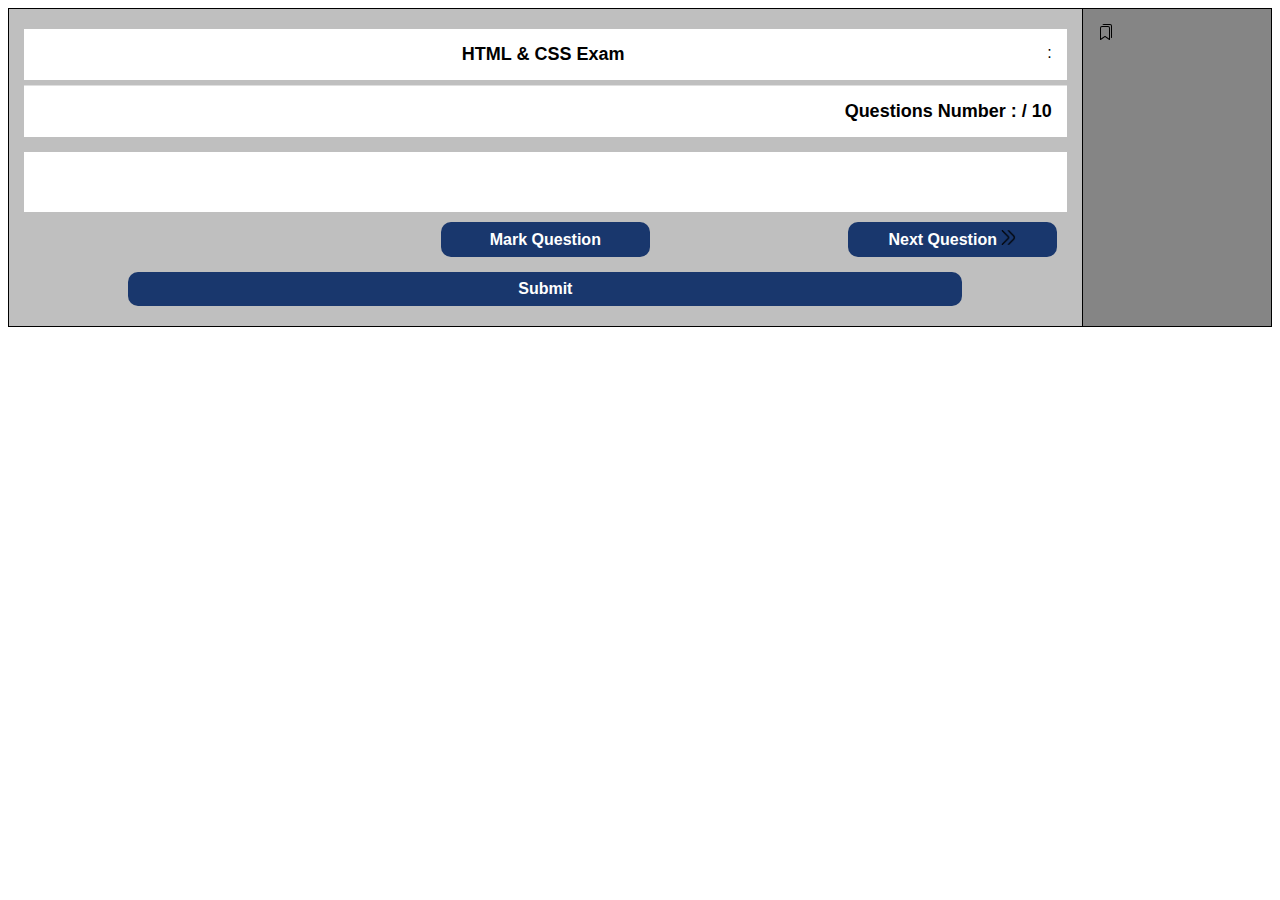
<file: exam.html>
<!DOCTYPE html>
<html lang="en">
  <head>
    <meta charset="UTF-8" />
    <meta name="viewport" content="width=device-width, initial-scale=1.0" />
    <title>Exam</title>
    <link rel="stylesheet" href="./exam/style.css" />
  </head>
  <body>
    <div class="main">
      <aside>
        <svg
          xmlns="http://www.w3.org/2000/svg"
          width="16"
          height="16"
          fill="currentColor"
          class="bi bi-bookmarks"
          viewBox="0 0 16 16"
        >
          <path
            d="M2 4a2 2 0 0 1 2-2h6a2 2 0 0 1 2 2v11.5a.5.5 0 0 1-.777.416L7 13.101l-4.223 2.815A.5.5 0 0 1 2 15.5zm2-1a1 1 0 0 0-1 1v10.566l3.723-2.482a.5.5 0 0 1 .554 0L11 14.566V4a1 1 0 0 0-1-1z"
          />
          <path
            d="M4.268 1H12a1 1 0 0 1 1 1v11.768l.223.148A.5.5 0 0 0 14 13.5V2a2 2 0 0 0-2-2H6a2 2 0 0 0-1.732 1"
          />
        </svg>
      </aside>
      <div class="quiz-app">
        <div class="quiz-info">
          <div class="category"><span> HTML & CSS Exam </span></div>
          <div class="countdown">
            <span class="minutes"></span> :
            <span class="seconds"></span>
          </div>
        </div>
        <div class="bullets">
          <div class="spans"></div>
          <div class="count">Questions Number : <span></span> / 10</div>
        </div>
        <div class="quiz-area"></div>
        <div class="answers-area"></div>
        <div class="btn">
          <button class="submit-button" id="previous">
            <img src="./exam/left.png" alt="" /> Previous Question
          </button>
          <button class="submit-button" id="mark">Mark Question</button>
          <button class="submit-button" id="next">
            Next Question <img src="./exam/right.png" alt="" />
          </button>
        </div>
        <div class="final-submit">
          <button class="submit-button" id="submit">Submit</button>
        </div>
      </div>
    </div>
    <script src="./exam/script.js"></script>
  </body>
</html>
</file>
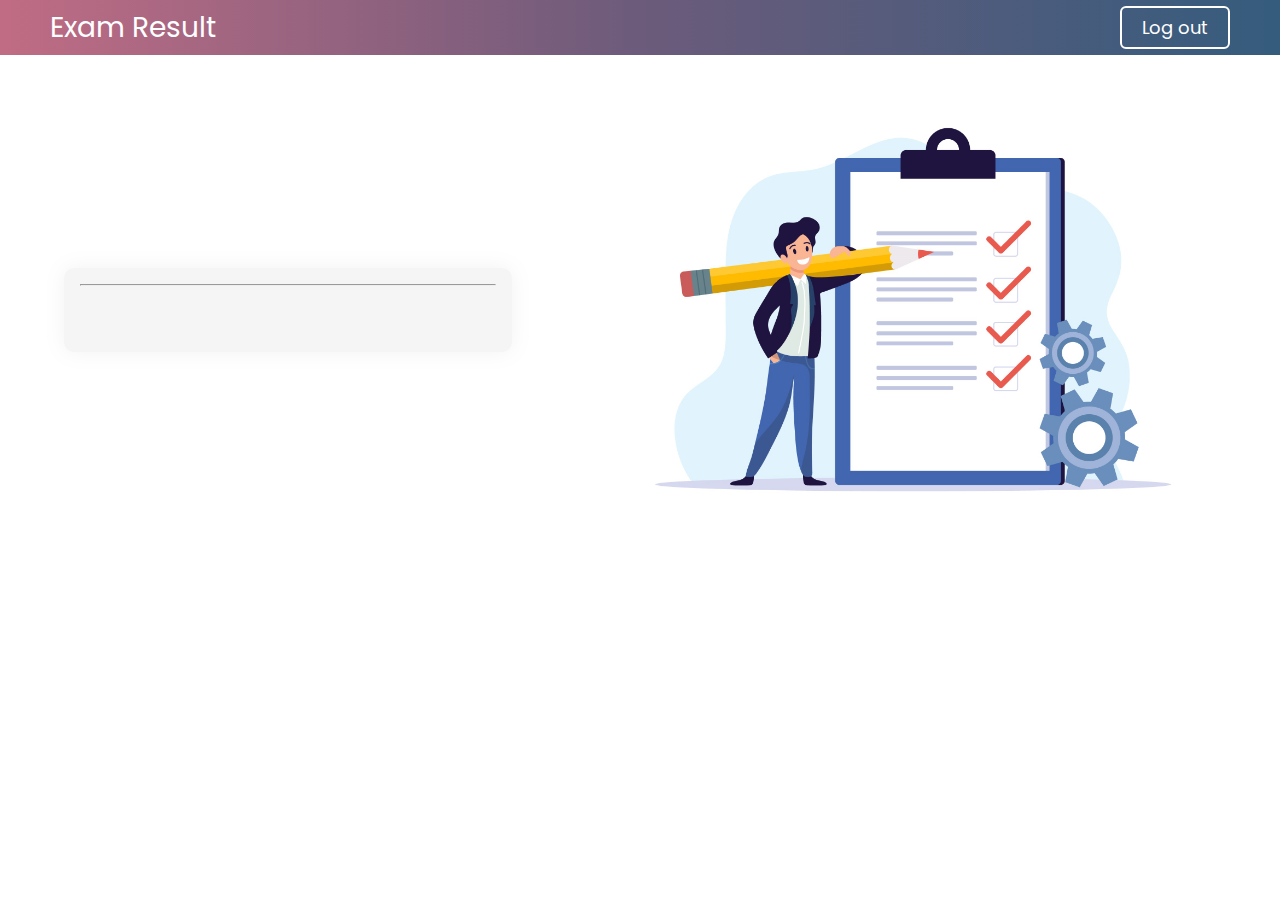
<file: result.html>
<!DOCTYPE html>
<html lang="en">
  <head>
    <meta charset="UTF-8" />
    <meta name="viewport" content="width=device-width, initial-scale=1.0" />
    <title>Exam Result</title>
    <link rel="stylesheet" href="./result/style.css" />
  </head>
  <body>
    <!-------------------------------------------------------------------------->
    <!-- Header -->
    <header class="header">
      <nav class="nav">
        <p class="nav_logo">Exam Result</p>
        <button class="button" id="logOut">Log out</button>
      </nav>
    </header>
    <!-------------------------------------------------------------------------->
    <div class="main">
      <div class="container">
        <h2 id="usermess"></h2>
        <hr />
        <div class="userRes" id="userName"></div>
        <div class="userRes" id="userResult"></div>
        <div class="userRes" id="userGrade"></div>
      </div>
      <div class="imgContainer">
        <img src="./result/result1.jpg" alt="" id="backgroundimg" />
      </div>
    </div>
    <script src="./result/script.js"></script>
  </body>
</html>
</file>
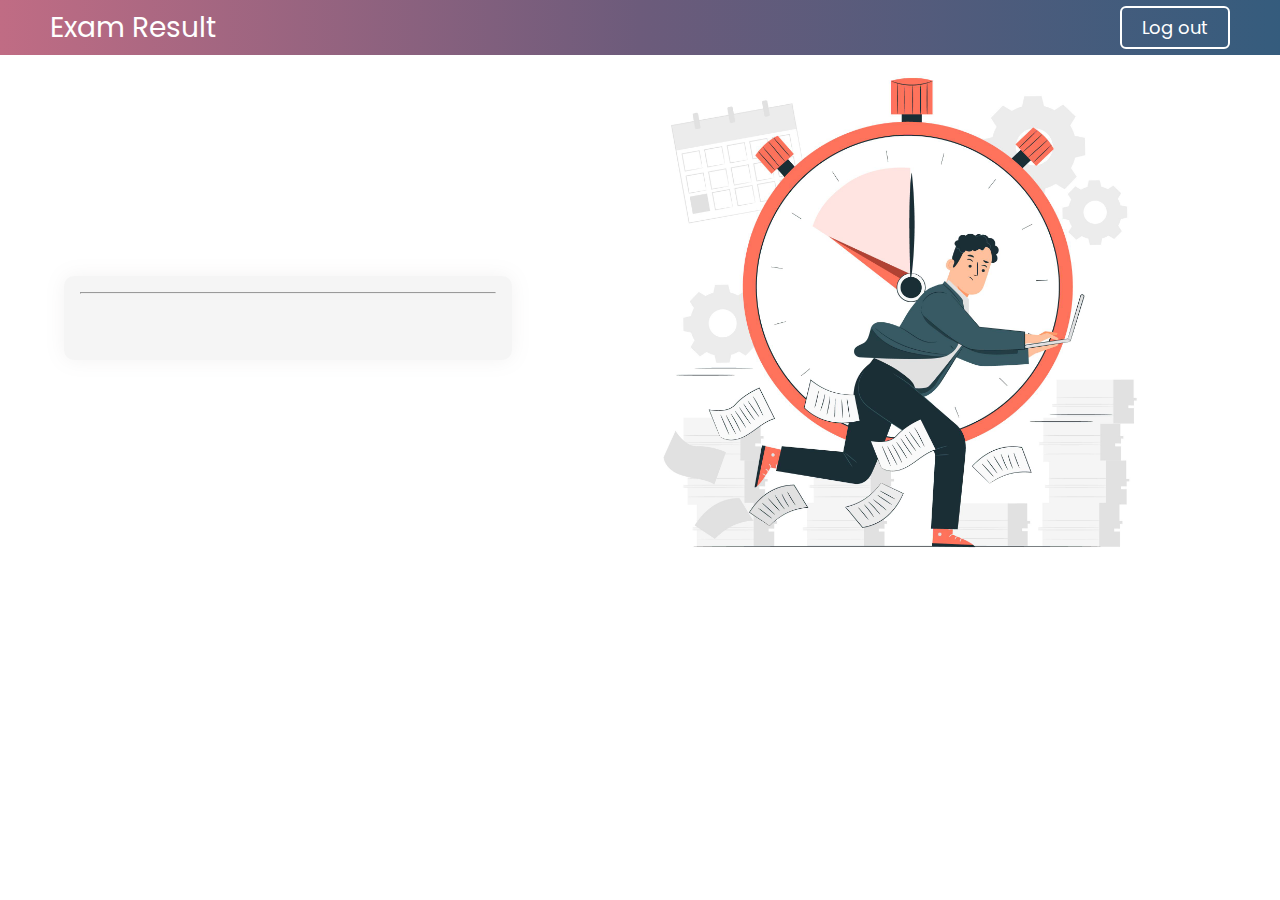
<file: timeout.html>
<!DOCTYPE html>
<html lang="en">
  <head>
    <meta charset="UTF-8" />
    <meta name="viewport" content="width=device-width, initial-scale=1.0" />
    <title>Exam Time out</title>
    <link rel="stylesheet" href="./timeOut/style.css" />
  </head>
  <body>
    <!-------------------------------------------------------------------------->
    <!-- Header -->
    <header class="header">
      <nav class="nav">
        <p class="nav_logo">Exam Result</p>
        <button class="button" id="logOut">Log out</button>
      </nav>
    </header>
    <!-------------------------------------------------------------------------->
    <div class="main">
      <div class="container">
        <h2 id="usermess"></h2>
        <hr />
        <div class="userRes" id="userName"></div>
        <div class="userRes" id="userResult"></div>
        <div class="userRes" id="userGrade"></div>
      </div>
      <div class="imgContainer">
        <img src="./timeOut/timeout.jpg" alt="" id="backgroundimg" />
      </div>
    </div>
    <script src="./timeOut/script.js"></script>
  </body>
</html>
</file>
<file: exam/style.css>
* {
  box-sizing: border-box;
  font-family: Arial, Helvetica, sans-serif;
}

.main {
  margin: auto;
  display: flex;
  flex-direction: row;
  flex-direction: row-reverse;
  background-color: #bfbfbf;
  border: 1px solid black;
}
aside {
  width: 15%;
  border-left: 1.5px solid black;
  background-color: #858585;
  padding: 15px;
  display: flex;
  flex-direction: column;
}
aside .marked {
  padding: 7px;
  border: 1px solid black;
  margin-bottom: 5px;
  margin-top: 10px;
  cursor: pointer;
  background-color: #dcdcdc;
  display: flex;
  justify-content: space-between;
}
@media (max-width: 1200px) {
  aside {
    width: 30%;
  }
  aside .marked {
    flex-flow: column;
    text-align: center;
    font-size: 10px;
  }
}

.quiz-app {
  margin: 5px auto;
  width: 85%;
  padding: 15px;
  display: flex;
  flex-direction: column;
}
.quiz-app .quiz-info {
  display: flex;
  background-color: #fff;
  padding: 15px;
}
.quiz-app .quiz-info .category {
  flex: 1;
  font-weight: bold;
  font-size: large;
  text-align: center;
}
.bullets .count {
  flex: 1;
  text-align: right;
  font-weight: bold;
  font-size: large;
}
.quiz-app .quiz-area {
  background-color: #fff;
  padding: 20px;
  margin-top: 15px;
}
.quiz-app .quiz-area h2 {
  margin: 0;
}
.quiz-app .answers-area {
  background-color: #fff;
  padding: 0 20px 20px;
}
.quiz-app .answers-area .answer {
  background-color: #f9f9f9;
  padding: 15px;
}
.quiz-app .answers-area .answer:not(:last-child) {
  border-bottom: 1px solid #9a9a9a;
}
.quiz-app .answers-area .answer input[type="Radio"]:checked + label {
  color: #015cc3;
}
.quiz-app .answers-area .answer label {
  cursor: pointer;
  font-weight: bold;
  color: #212121;
  font-size: 16px;
  margin-left: 10px;
  position: relative;
  top: -1;
}
.quiz-app .btn {
  display: flex;
  justify-content: space-between;
}

.quiz-app .submit-button {
  background-color: #19376d;
  width: 20%;
  padding: 8px 0;
  border: none;
  color: #fff;
  font-weight: bold;
  font-size: 16px;
  cursor: pointer;
  border-radius: 10px;
  margin: 10px;
}
@media (max-width: 700px) {
  .quiz-app .submit-button {
    padding: 5px 0;
    font-size: 12px;
    cursor: pointer;
    border-radius: 10px;
    margin: 5px;
  }
}
.quiz-app .submit-button:focus {
  outline: none;
}
.quiz-app .submit-button:hover {
  background-color: #004da5;
  color: #000000;
}
#previous {
  visibility: hidden;
}
#previous img {
  width: 15px;
}
#next img {
  width: 15px;
}
.final-submit {
  display: flex;
}
#submit {
  width: 80%;
  margin: 5px auto 0;
}
#submit:hover {
  width: 85%;
}
.quiz-app .bullets {
  border-top: 1px solid #dfdfdf;
  background-color: #fff;
  display: flex;
  padding: 15px;
  margin-top: 5px;
}
@media (max-width: 900px) {
  .quiz-app .bullets {
    flex-flow: column;
    gap: 30px;
  }
}
.quiz-app .bullets .spans {
  flex: 1;
  display: flex;
}
.quiz-app .bullets .spans span {
  width: 20px;
  height: 20px;
  background-color: #ddd;
  margin-right: 5px;
  border-radius: 50%;
}
.quiz-app .bullets .spans span.on {
  background-color: #28b61e;
}
</file>
<file: result/style.css>
/* Import Google font - Poppins */
@import url("https://fonts.googleapis.com/css2?family=Poppins:wght@200;300;400;500;600;700&display=swap");
* {
  margin: 0;
  padding: 0;
  box-sizing: border-box;
  font-family: "Poppins", sans-serif;
}
.header {
  height: 55px;
  width: 100%;
  background: linear-gradient(to right, #c06c84, #6c5b7b, #355c7d);
}
.nav {
  width: 100%;
  margin: 0 auto;
  display: flex;
  height: 100%;
  align-items: center;
  justify-content: space-between;
  padding: 0px 50px;
}

.nav_logo,
.button {
  color: #fff;
}
.nav_logo {
  font-size: 28px;
}
.button {
  padding: 6px 20px;
  border: 2px solid #fff;
  background: transparent;
  border-radius: 6px;
  cursor: pointer;
  font-size: 18px;
}
.button:hover {
  transform: scale(0.97);
  color: #000000;
}

.main {
  margin: auto;
  display: flex;
  flex-direction: row;
  justify-content: space-around;
  align-items: center;
}

.container {
  padding: 1rem;
  border-radius: 10px;
  box-shadow: 0 0 20px rgba(136, 129, 129, 0.1);
  font-size: 1.4rem;
  font-weight: bold;
  background-color: rgb(245, 245, 245);
  text-align: center;
  width: 35%;
}
.container .userRes {
  margin: 20px 0;
}
.userRes:not(:last-child) {
  margin-bottom: 50px;
}
.imgContainer {
  width: 45%;
}
.imgContainer img {
  width: 95%;
}

@media (max-width: 800px) {
  .main {
    flex-direction: column;
  }
  .container {
    margin-top: 30px;
  }
  .container,
  .imgContainer {
    width: 100%;
    flex-grow: 0;
  }
}
</file>
<file: timeOut/style.css>
/* Import Google font - Poppins */
@import url("https://fonts.googleapis.com/css2?family=Poppins:wght@200;300;400;500;600;700&display=swap");
* {
  margin: 0;
  padding: 0;
  box-sizing: border-box;
  font-family: "Poppins", sans-serif;
}
.header {
  height: 55px;
  width: 100%;
  background: linear-gradient(to right, #c06c84, #6c5b7b, #355c7d);
}
.nav {
  width: 100%;
  margin: 0 auto;
  display: flex;
  height: 100%;
  align-items: center;
  justify-content: space-between;
  padding: 0px 50px;
}

.nav_logo,
.button {
  color: #fff;
}
.nav_logo {
  font-size: 28px;
}
.button {
  padding: 6px 20px;
  border: 2px solid #fff;
  background: transparent;
  border-radius: 6px;
  cursor: pointer;
  font-size: 18px;
}
.button:hover {
  transform: scale(0.97);
  color: #000000;
}

.main {
  margin: auto;
  display: flex;
  flex-direction: row;
  justify-content: space-around;
  align-items: center;
}

.container {
  padding: 1rem;
  border-radius: 10px;
  box-shadow: 0 0 20px rgba(136, 129, 129, 0.1);
  font-size: 1.4rem;
  font-weight: bold;
  background-color: rgb(245, 245, 245);
  text-align: center;
  width: 35%;
}
.container .userRes {
  margin: 20px 0;
}
.userRes:not(:last-child) {
  margin-bottom: 50px;
}
.imgContainer {
  width: 45%;
}
.imgContainer img {
  width: 90%;
}

@media (max-width: 800px) {
  .main {
    flex-direction: column;
  }
  .container {
    margin-top: 30px;
  }
  .container,
  .imgContainer {
    width: 100%;
    flex-grow: 0;
  }
}
</file>
